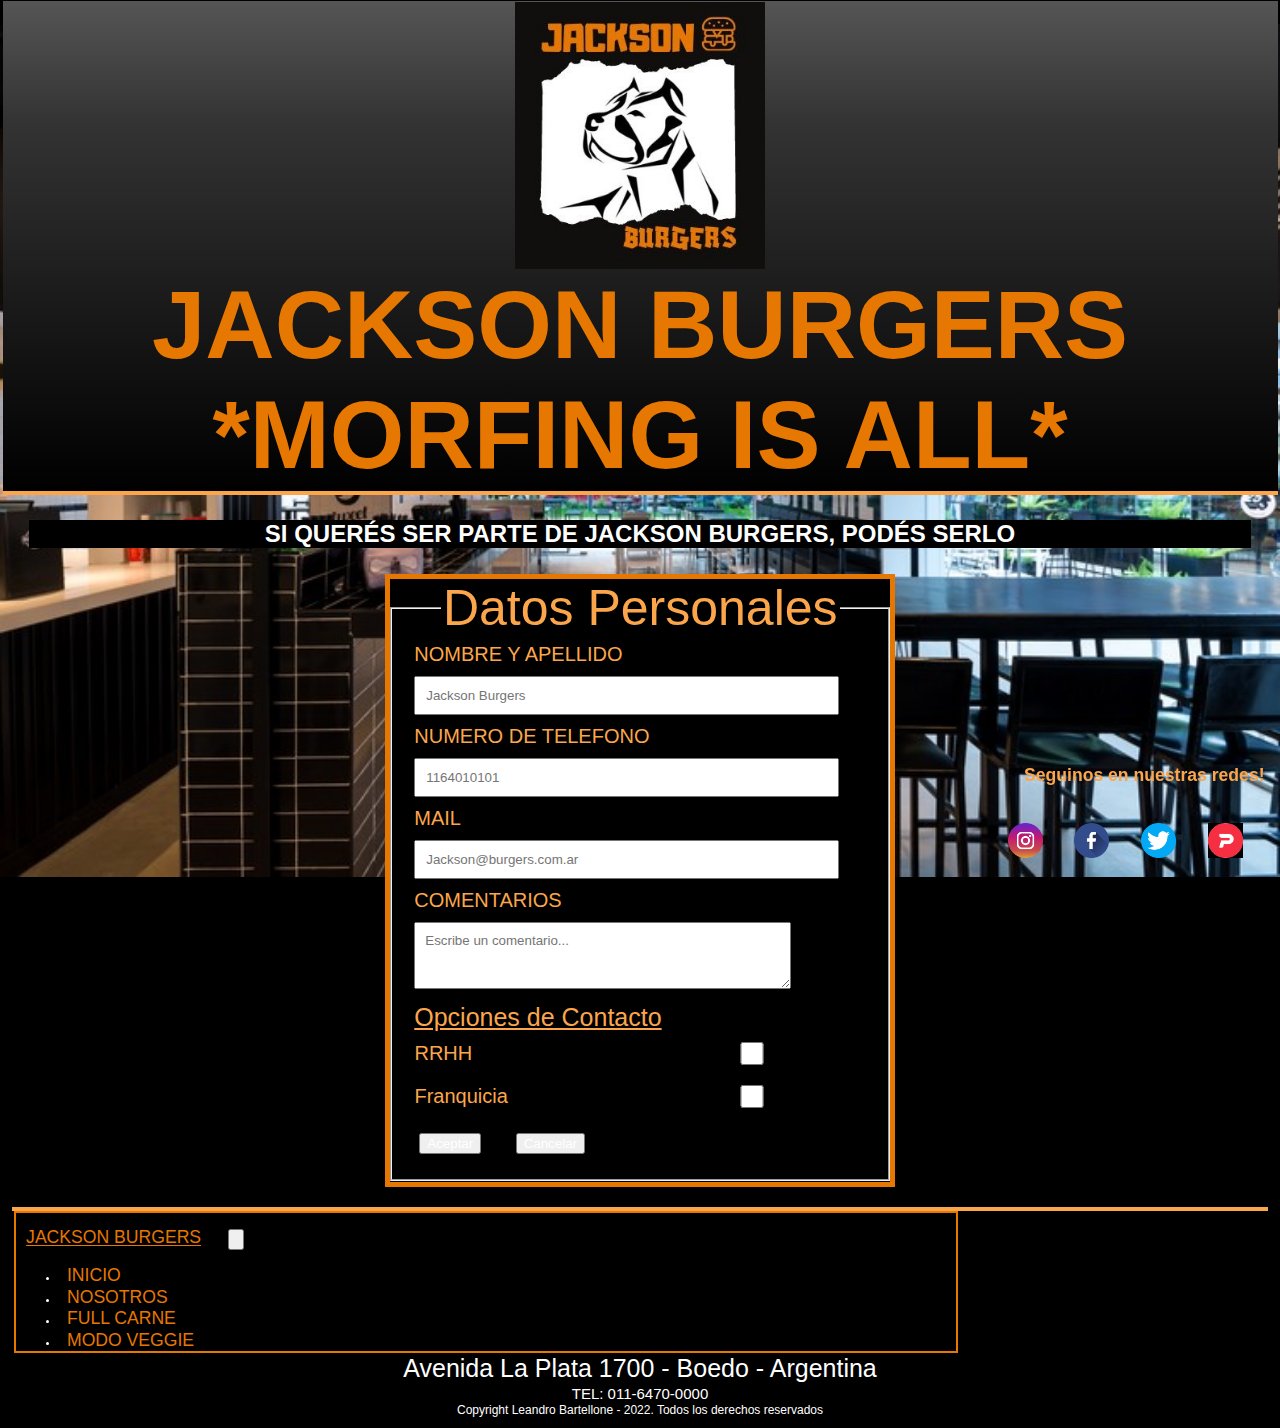
<file: pages/contacto.html>
<!DOCTYPE html>
<html lang="es">
<head>
    <meta charset="UTF-8">
    <meta http-equiv="X-UA-Compatible" content="IE=edge">
    <meta name="viewport" content="width=device-width, initial-scale=1.0">
    <link href="https://cdn.jsdelivr.net/npm/bootstrap@5.2.0/dist/css/bootstrap.min.css" rel="stylesheet" integrity="sha384-gH2yIJqKdNHPEq0n4Mqa/HGKIhSkIHeL5AyhkYV8i59U5AR6csBvApHHNl/vI1Bx" crossorigin="anonymous">
    <link rel="stylesheet" href="../styles/styles.css">
    <title>JACKSON BURGERS</title>
</head>
<body class="bodyForm">
    <section>
    <header>
        <nav class="jack">
            <img class="logoJack" src="../images/Logo.jpg" alt="" width="250px">
        </nav>
        <h1 class="tituloPrincipal">JACKSON BURGERS *MORFING IS ALL*</h1>
        <h3 class="tituloRedes">Seguinos en nuestras redes!</h3>
       <nav class="redesSociales">
            <ul>
                <li>
                    <a href="https://instagram.com" target="_blank"> <img src="../images/instagram.png" alt="" width="35px"></a> 
                </li>
                <li>
                    <a href="https://Facebook.com" target="_blank"><img src="../images/facebook.png" alt="" width="35px"></a>
                </li>
                <li>
                    <a href="https://twitter.com" target="_blank"> <img src="../images/gorjeo.png" alt="" width="35px"></a>
                </li>
                <li>
                    <a href="https://pedidosya.com.ar"target="_blank"> <img src="../images/Pedidos.png" alt="" width="35px"></a>
                </li>
            </ul>
        </nav>
    </header>
    <main>
        <nav class="parrafoContacto">
        <h2 class="tituloParrafo">SI QUERÉS SER PARTE DE JACKSON BURGERS, PODÉS SERLO</h2>
        </nav>
        <form action="">
        <fieldset>
        <legend>Datos Personales</legend>
        <label>NOMBRE Y APELLIDO</label>
        <input type="text" placeholder="Jackson Burgers">
        <label>NUMERO DE TELEFONO</label>
        <input type="number" placeholder="1164010101">
        <label>MAIL</label>
        <input type="email" placeholder="Jackson@burgers.com.ar">
        <label>COMENTARIOS</label>
        <textarea placeholder="Escribe un comentario..." cols="3" rows="3"></textarea>
        <label class="opciones">Opciones de Contacto</label>
        <div class="checkbox">
            <label for="RRHH">RRHH</label>
            <input type="checkbox" name="RRHH" id="RRHH">
        </div>
        <div class="checkbox">
            <label for="Franquicia">Franquicia</label>
            <input type="Checkbox" name="Franquicia" id="Franquicia">
        </div>        
        <button type="submit" value="Aceptar" class="btn btn-outline-light">Aceptar</button>
        <button type="reset" value="Rechazar" class="btn btn-outline-light">Cancelar</button>
        </fieldset>
        </form>
    </main>
    <footer class="container-fluid">
        <div class="row">
        <nav class="col-8 p-2 m-3">
            <nav class="navbar navbar-expand-lg colorNav">
                <div class="container-fluid">
                    <a class="navbar-brand colorText" href="#">JACKSON BURGERS</a>
                    <button class="navbar-toggler bg-light" type="button" data-bs-toggle="collapse" data-bs-target="#navbarSupportedContent" aria-controls="navbarSupportedContent" aria-expanded="false" aria-label="Toggle navigation">
                        <span class="navbar-toggler-icon alarm"></span>
                    </button>
                    <div class="collapse navbar-collapse" id="navbarSupportedContent">
                        <ul class="navbar-nav me-auto mb-2 mb-sm-0">
                          <li class="nav-item">
                            <a class="nav-link active text-white" aria-current="page" href="../index.html">INICIO</a>
                            </li>
                            <li class="nav-item">
                                <a class="nav-link active text-white" aria-current="page" href="./nosotros.html">NOSOTROS</a>
                              </li>
                              <li class="nav-item">
                                <a class="nav-link active text-white" aria-current="page" href="./carne.html">FULL CARNE</a>
                              </li>
                              <li class="nav-item">
                                <a class="nav-link active text-white" aria-current="page" href="./veggie.html">MODO VEGGIE</a>
                              </li>
                            </ul>
                        </div>
                      </div>
                    </nav>          
                </nav> 
                <nav class="datos" >
                        <span class="direccion">Avenida La Plata 1700 - Boedo - Argentina</span>
                        <span class="telefono"> TEL: 011-6470-0000</span>
                        <span class="copy">Copyright Leandro Bartellone - 2022. Todos los derechos reservados</span>
                </nav>
            </div>
        </footer>
</section>
<!-- JavaScript Bundle with Popper -->
<script src="https://cdn.jsdelivr.net/npm/bootstrap@5.2.0/dist/js/bootstrap.bundle.min.js" integrity="sha384-A3rJD856KowSb7dwlZdYEkO39Gagi7vIsF0jrRAoQmDKKtQBHUuLZ9AsSv4jD4Xa" crossorigin="anonymous"></script>
</body>
</html>
</file>
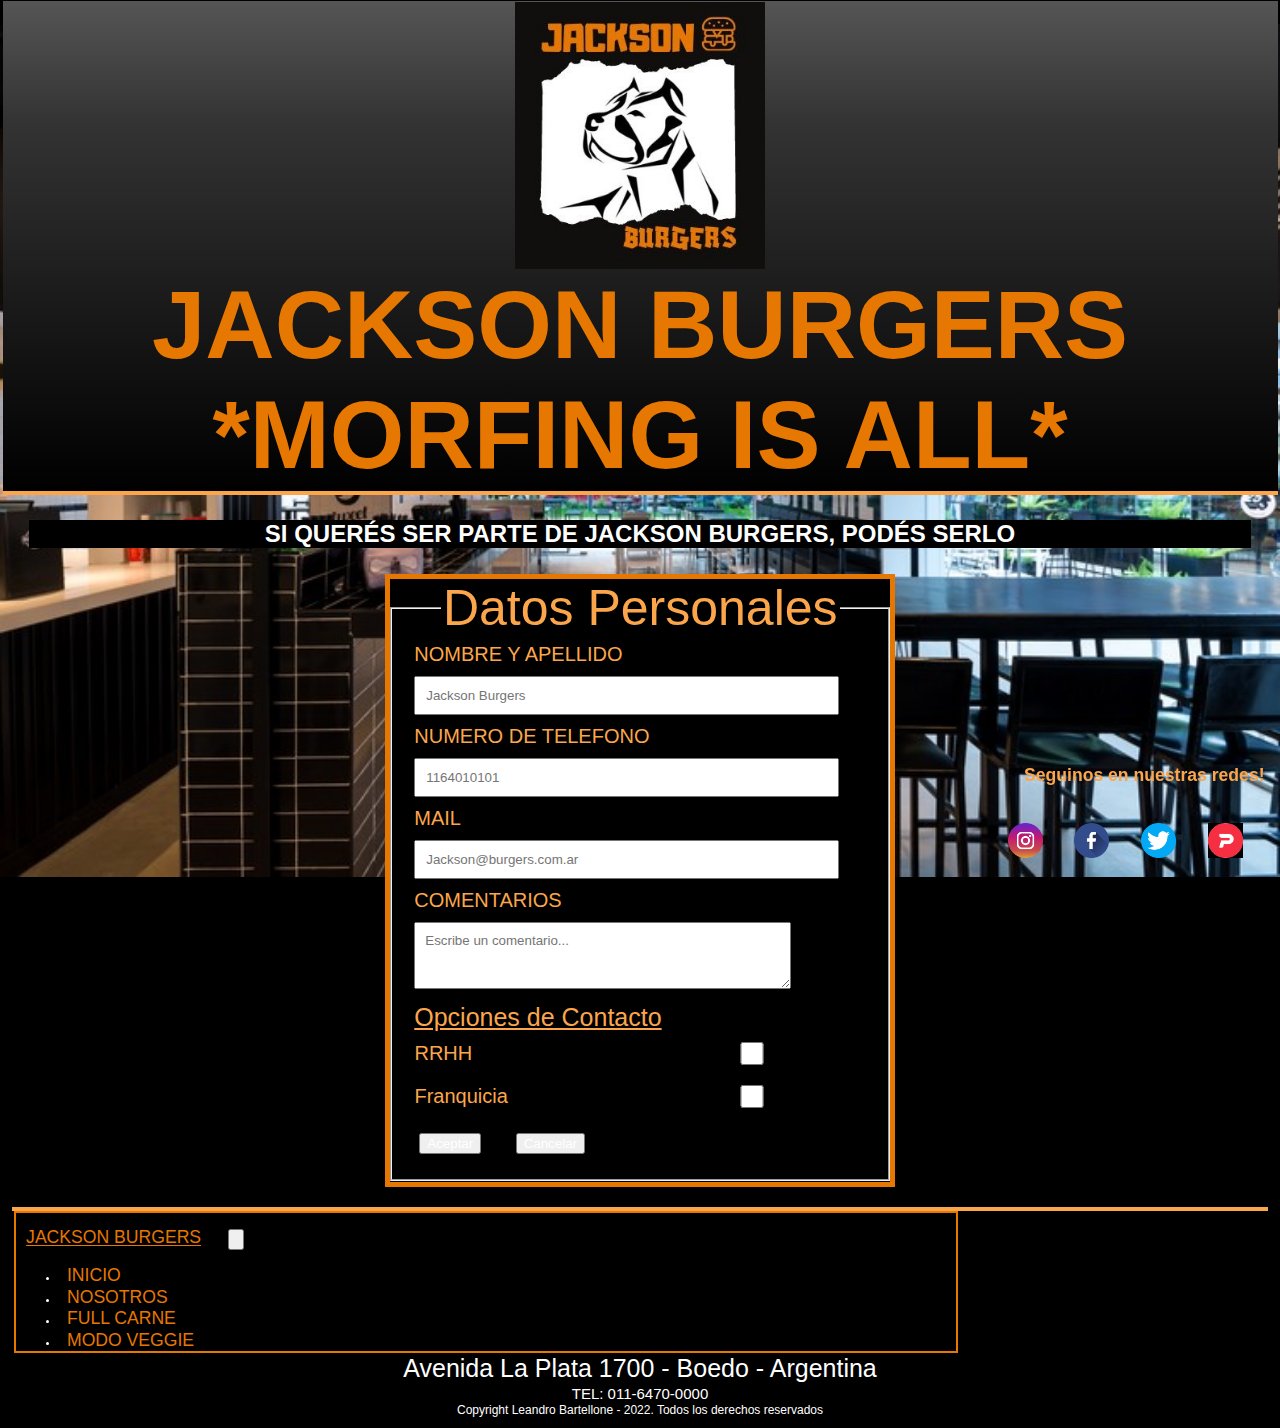
<file: pages/Contacto.html>
<!DOCTYPE html>
<html lang="es">
<head>
    <meta charset="UTF-8">
    <meta http-equiv="X-UA-Compatible" content="IE=edge">
    <meta name="viewport" content="width=device-width, initial-scale=1.0">
    <meta name="description" content="comunicacion entre local y usuario">
    <meta name="keywords" content="HAMBURGUESA, CHEDDAR, CARNE, VEGGIE, PAPAS FRITAS, PET FRIENDLY, COVID, CENA, COMIDA, PEDIDOS">
    <link href="https://cdn.jsdelivr.net/npm/bootstrap@5.2.0/dist/css/bootstrap.min.css" rel="stylesheet" integrity="sha384-gH2yIJqKdNHPEq0n4Mqa/HGKIhSkIHeL5AyhkYV8i59U5AR6csBvApHHNl/vI1Bx" crossorigin="anonymous">
    <link rel="stylesheet" href="../styles/styles.css">
    <title>JACKSON BURGERS</title>
</head>
<body class="bodyForm">
    <section>
    <header>
        <nav class="jack">
            <img class="logoJack" src="../images/Logo.jpg" alt="" width="250px">
        </nav>
        <h1 class="tituloPrincipal">JACKSON BURGERS *MORFING IS ALL*</h1>
        <h3 class="tituloRedes">Seguinos en nuestras redes!</h3>
       <nav class="redesSociales">
            <ul>
                <li>
                    <a href="https://instagram.com" target="_blank"> <img src="../images/instagram.png" alt="" width="35px"></a> 
                </li>
                <li>
                    <a href="https://Facebook.com" target="_blank"><img src="../images/facebook.png" alt="" width="35px"></a>
                </li>
                <li>
                    <a href="https://twitter.com" target="_blank"> <img src="../images/gorjeo.png" alt="" width="35px"></a>
                </li>
                <li>
                    <a href="https://pedidosya.com.ar"target="_blank"> <img src="../images/Pedidos.png" alt="" width="35px"></a>
                </li>
            </ul>
        </nav>
    </header>
    <main>
        <nav class="parrafoContacto">
        <h2 class="tituloParrafo">SI QUERÉS SER PARTE DE JACKSON BURGERS, PODÉS SERLO</h2>
        </nav>
        <form action="">
        <fieldset>
        <legend>Datos Personales</legend>
        <label>NOMBRE Y APELLIDO</label>
        <input type="text" placeholder="Jackson Burgers">
        <label>NUMERO DE TELEFONO</label>
        <input type="number" placeholder="1164010101">
        <label>MAIL</label>
        <input type="email" placeholder="Jackson@burgers.com.ar">
        <label>COMENTARIOS</label>
        <textarea placeholder="Escribe un comentario..." cols="3" rows="3"></textarea>
        <label class="opciones">Opciones de Contacto</label>
        <div class="checkbox">
            <label for="RRHH">RRHH</label>
            <input type="checkbox" name="RRHH" id="RRHH">
        </div>
        <div class="checkbox">
            <label for="Franquicia">Franquicia</label>
            <input type="Checkbox" name="Franquicia" id="Franquicia">
        </div>        
        <button type="submit" value="Aceptar" class="btn btn-outline-light">Aceptar</button>
        <button type="reset" value="Rechazar" class="btn btn-outline-light">Cancelar</button>
        </fieldset>
        </form>
    </main>
    <footer class="container-fluid">
        <div class="row">
        <nav class="col-8 p-2 m-3">
            <nav class="navbar navbar-expand-lg colorNav">
                <div class="container-fluid">
                    <a class="navbar-brand colorText" href="#">JACKSON BURGERS</a>
                    <button class="navbar-toggler bg-light" type="button" data-bs-toggle="collapse" data-bs-target="#navbarSupportedContent" aria-controls="navbarSupportedContent" aria-expanded="false" aria-label="Toggle navigation">
                        <span class="navbar-toggler-icon alarm"></span>
                    </button>
                    <div class="collapse navbar-collapse" id="navbarSupportedContent">
                        <ul class="navbar-nav me-auto mb-2 mb-sm-0">
                          <li class="nav-item">
                            <a class="nav-link active text-white" aria-current="page" href="../index.html">INICIO</a>
                            </li>
                            <li class="nav-item">
                                <a class="nav-link active text-white" aria-current="page" href="./Nosotros.html">NOSOTROS</a>
                              </li>
                              <li class="nav-item">
                                <a class="nav-link active text-white" aria-current="page" href="./Carne.html">FULL CARNE</a>
                              </li>
                              <li class="nav-item">
                                <a class="nav-link active text-white" aria-current="page" href="./Veggie.html">MODO VEGGIE</a>
                              </li>
                            </ul>
                        </div>
                      </div>
                    </nav>          
                </nav> 
                <nav class="datos" >
                        <span class="direccion">Avenida La Plata 1700 - Boedo - Argentina</span>
                        <span class="telefono"> TEL: 011-6470-0000</span>
                        <span class="copy">Copyright Leandro Bartellone - 2022. Todos los derechos reservados</span>
                </nav>
            </div>
        </footer>
</section>
<!-- JavaScript Bundle with Popper -->
<script src="https://cdn.jsdelivr.net/npm/bootstrap@5.2.0/dist/js/bootstrap.bundle.min.js" integrity="sha384-A3rJD856KowSb7dwlZdYEkO39Gagi7vIsF0jrRAoQmDKKtQBHUuLZ9AsSv4jD4Xa" crossorigin="anonymous"></script>
</body>
</html>
</file>
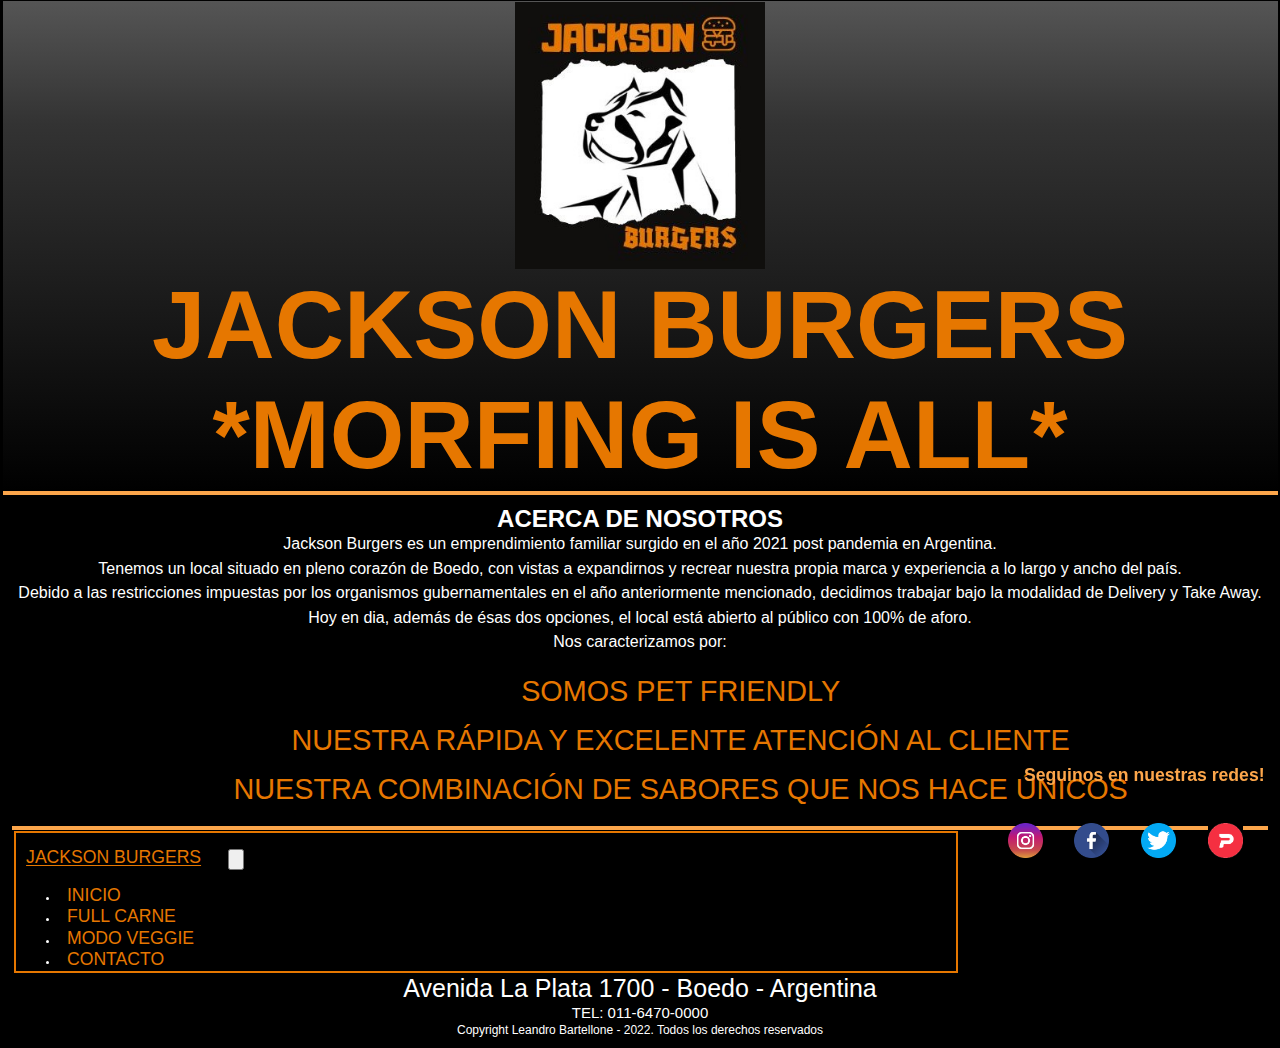
<file: pages/nosotros.html>
<!DOCTYPE html>
<html lang="es">
<head>
    <meta charset="UTF-8">
    <meta http-equiv="X-UA-Compatible" content="IE=edge">
    <meta name="viewport" content="width=device-width, initial-scale=1.0">
    <link href="https://cdn.jsdelivr.net/npm/bootstrap@5.2.0/dist/css/bootstrap.min.css" rel="stylesheet" integrity="sha384-gH2yIJqKdNHPEq0n4Mqa/HGKIhSkIHeL5AyhkYV8i59U5AR6csBvApHHNl/vI1Bx" crossorigin="anonymous">
    <link rel="stylesheet" href="../styles/styles.css">
    <title>JACKSON BURGERS</title>
</head>
<body>
    <section>
    <header>
        <nav class="jack">
            <img class="logoJack" src="../images/Logo.jpg" alt="" width="250px">
        </nav>
        <h1 class="tituloPrincipal">JACKSON BURGERS *MORFING IS ALL*</h1>
        <h3 class="tituloRedes">Seguinos en nuestras redes!</h3>
        <nav class="redesSociales">
            <ul>
                <li>
                    <a href="https://instagram.com" target="_blank"> <img src="../images/instagram.png" alt="" width="35px"></a> 
                </li>
                <li>
                    <a href="https://Facebook.com" target="_blank"><img src="../images/facebook.png" alt="" width="35px"></a>
                </li>
                <li>
                    <a href="https://twitter.com" target="_blank"> <img src="../images/gorjeo.png" alt="" width="35px"></a>
                </li>
                <li>
                    <a href="https://pedidosya.com.ar"target="_blank"> <img src="../images/Pedidos.png" alt="" width="35px"></a>
                </li>
            </ul>
        </nav>
    </header>
    <main>
        <nav class="parrafoNosotros"><h2>ACERCA DE NOSOTROS</h2>
         <div>   
        <p>Jackson Burgers es un emprendimiento familiar surgido en el año 2021 post pandemia en Argentina.</p>    
        <p>Tenemos un local situado en pleno corazón de Boedo, con vistas a expandirnos y recrear
        nuestra propia marca y experiencia a lo largo y ancho del país.</p> 
        <p>Debido a las restricciones impuestas por los organismos gubernamentales en el año anteriormente
        mencionado, decidimos trabajar bajo la modalidad de Delivery y Take Away.</p> 
        <p>Hoy en dia, además de ésas dos opciones, el local está abierto al público con 100% de aforo.</p> 
        <p>Nos caracterizamos por:</p> 
        </div>
            <ul class="nosDestacamos">
                <li>SOMOS PET FRIENDLY</li>
                <li>NUESTRA RÁPIDA Y EXCELENTE ATENCIÓN AL CLIENTE </li>
                <li>NUESTRA COMBINACIÓN DE SABORES QUE NOS HACE ÚNICOS</li>
            </ul>
        </p>
</nav>
</main> 
<footer class="container-fluid">
    <div class="row">
    <nav class="col-8 p-2 m-3">
        <nav class="navbar navbar-expand-lg colorNav">
            <div class="container-fluid">
              <a class="navbar-brand colorText" href="#">JACKSON BURGERS</a>
              <button class="navbar-toggler bg-light" type="button" data-bs-toggle="collapse" data-bs-target="#navbarSupportedContent" aria-controls="navbarSupportedContent" aria-expanded="false" aria-label="Toggle navigation">
                <span class="navbar-toggler-icon alarm"></span>
            </button>
            <div class="collapse navbar-collapse" id="navbarSupportedContent">
                <ul class="navbar-nav me-auto mb-2 mb-sm-0">
                    <li class="nav-item">
                        <a class="nav-link active text-white" aria-current="page" href="../index.html">INICIO</a>
                      </li>
                      <li class="nav-item">
                        <a class="nav-link active text-white" aria-current="page" href="./carne.html">FULL CARNE</a>
                      </li>
                      <li class="nav-item">
                        <a class="nav-link active text-white" aria-current="page" href="./veggie.html">MODO VEGGIE</a>
                      </li>
                      <li class="nav-item">
                        <a class="nav-link active text-white" aria-current="page" href="./contacto.html">CONTACTO</a>
                      </li>
                    </ul>
                </div>
              </div>
            </nav>          
        </nav> 
        <nav class="datos" >
                <span class="direccion">Avenida La Plata 1700 - Boedo - Argentina</span>
                <span class="telefono">TEL: 011-6470-0000</span>
                <span class="copy">Copyright Leandro Bartellone - 2022. Todos los derechos reservados</span>
        </nav>
    </div>         
</footer>   
</section>
<!-- JavaScript Bundle with Popper -->
<script src="https://cdn.jsdelivr.net/npm/bootstrap@5.2.0/dist/js/bootstrap.bundle.min.js" integrity="sha384-A3rJD856KowSb7dwlZdYEkO39Gagi7vIsF0jrRAoQmDKKtQBHUuLZ9AsSv4jD4Xa" crossorigin="anonymous"></script>
    </body>
</html>
</file>
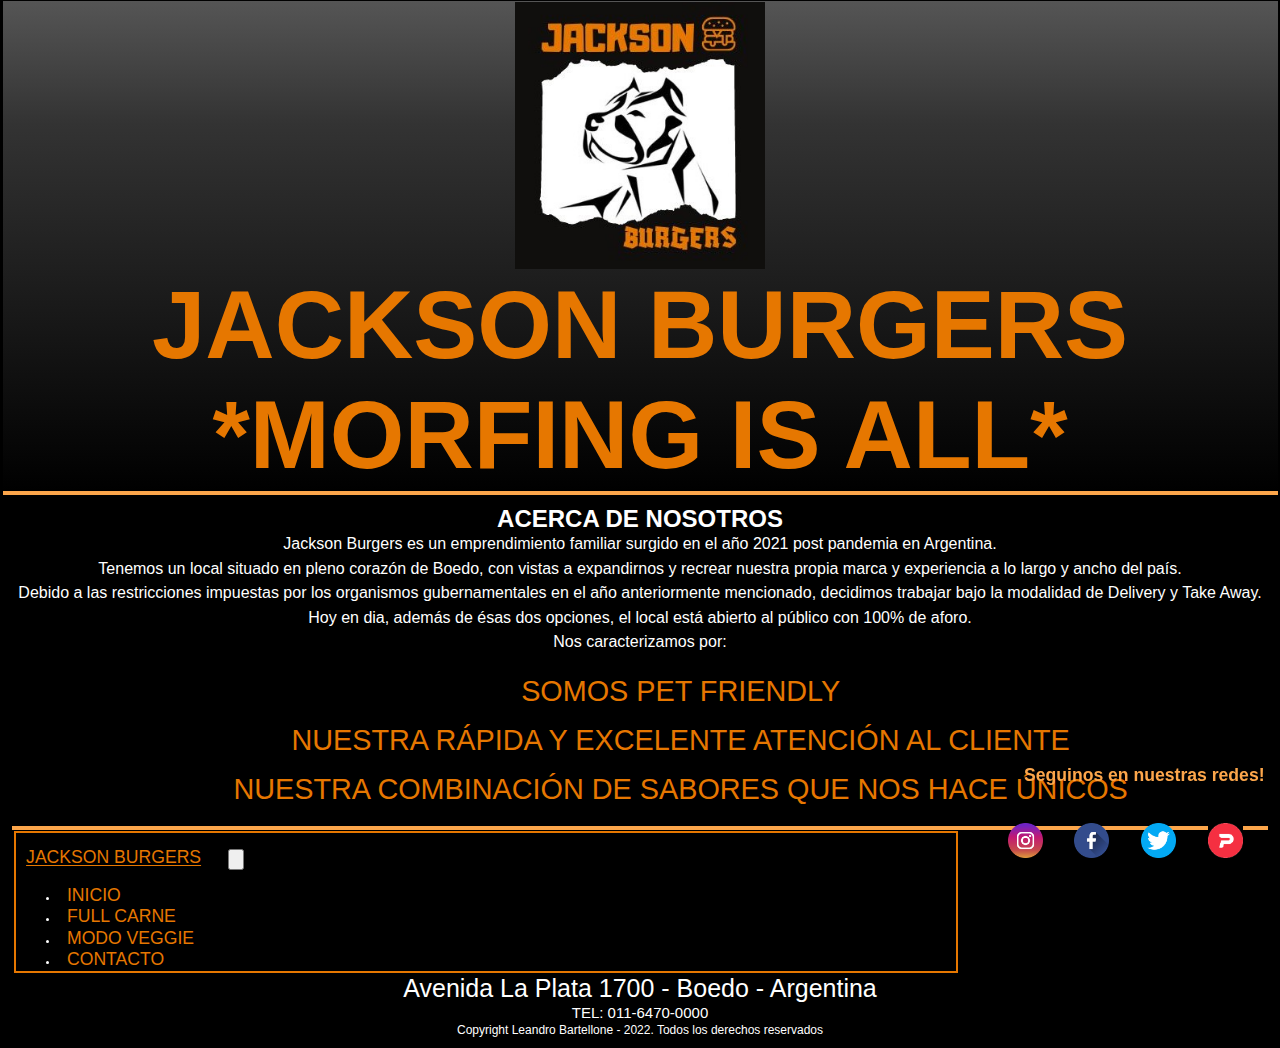
<file: pages/Nosotros.html>
<!DOCTYPE html>
<html lang="es">
<head>
    <meta charset="UTF-8">
    <meta http-equiv="X-UA-Compatible" content="IE=edge">
    <meta name="viewport" content="width=device-width, initial-scale=1.0">
    <meta name="description" content="explicacion del local">
    <meta name="keywords" content="HAMBURGUESA, CHEDDAR, CARNE, VEGGIE, PAPAS FRITAS, PET FRIENDLY, COVID, CENA, COMIDA, PEDIDOS">
    <link href="https://cdn.jsdelivr.net/npm/bootstrap@5.2.0/dist/css/bootstrap.min.css" rel="stylesheet" integrity="sha384-gH2yIJqKdNHPEq0n4Mqa/HGKIhSkIHeL5AyhkYV8i59U5AR6csBvApHHNl/vI1Bx" crossorigin="anonymous">
    <link rel="stylesheet" href="../styles/styles.css">
    <title>JACKSON BURGERS</title>
</head>
<body>
    <section>
    <header>
        <nav class="jack">
            <img class="logoJack" src="../images/Logo.jpg" alt="" width="250px">
        </nav>
        <h1 class="tituloPrincipal">JACKSON BURGERS *MORFING IS ALL*</h1>
        <h3 class="tituloRedes">Seguinos en nuestras redes!</h3>
        <nav class="redesSociales">
            <ul>
                <li>
                    <a href="https://instagram.com" target="_blank"> <img src="../images/instagram.png" alt="" width="35px"></a> 
                </li>
                <li>
                    <a href="https://Facebook.com" target="_blank"><img src="../images/facebook.png" alt="" width="35px"></a>
                </li>
                <li>
                    <a href="https://twitter.com" target="_blank"> <img src="../images/gorjeo.png" alt="" width="35px"></a>
                </li>
                <li>
                    <a href="https://pedidosya.com.ar"target="_blank"> <img src="../images/Pedidos.png" alt="" width="35px"></a>
                </li>
            </ul>
        </nav>
    </header>
    <main>
        <nav class="parrafoNosotros"><h2>ACERCA DE NOSOTROS</h2>
         <div>   
        <p>Jackson Burgers es un emprendimiento familiar surgido en el año 2021 post pandemia en Argentina.</p>    
        <p>Tenemos un local situado en pleno corazón de Boedo, con vistas a expandirnos y recrear
        nuestra propia marca y experiencia a lo largo y ancho del país.</p> 
        <p>Debido a las restricciones impuestas por los organismos gubernamentales en el año anteriormente
        mencionado, decidimos trabajar bajo la modalidad de Delivery y Take Away.</p> 
        <p>Hoy en dia, además de ésas dos opciones, el local está abierto al público con 100% de aforo.</p> 
        <p>Nos caracterizamos por:</p> 
        </div>
            <ul class="nosDestacamos">
                <li>SOMOS PET FRIENDLY</li>
                <li>NUESTRA RÁPIDA Y EXCELENTE ATENCIÓN AL CLIENTE </li>
                <li>NUESTRA COMBINACIÓN DE SABORES QUE NOS HACE ÚNICOS</li>
            </ul>
        </p>
</nav>
</main> 
<footer class="container-fluid">
    <div class="row">
    <nav class="col-8 p-2 m-3">
        <nav class="navbar navbar-expand-lg colorNav">
            <div class="container-fluid">
              <a class="navbar-brand colorText" href="#">JACKSON BURGERS</a>
              <button class="navbar-toggler bg-light" type="button" data-bs-toggle="collapse" data-bs-target="#navbarSupportedContent" aria-controls="navbarSupportedContent" aria-expanded="false" aria-label="Toggle navigation">
                <span class="navbar-toggler-icon alarm"></span>
            </button>
            <div class="collapse navbar-collapse" id="navbarSupportedContent">
                <ul class="navbar-nav me-auto mb-2 mb-sm-0">
                    <li class="nav-item">
                        <a class="nav-link active text-white" aria-current="page" href="../index.html">INICIO</a>
                      </li>
                      <li class="nav-item">
                        <a class="nav-link active text-white" aria-current="page" href="./Carne.html">FULL CARNE</a>
                      </li>
                      <li class="nav-item">
                        <a class="nav-link active text-white" aria-current="page" href="./Veggie.html">MODO VEGGIE</a>
                      </li>
                      <li class="nav-item">
                        <a class="nav-link active text-white" aria-current="page" href="./Contacto.html">CONTACTO</a>
                      </li>
                    </ul>
                </div>
              </div>
            </nav>          
        </nav> 
        <nav class="datos" >
                <span class="direccion">Avenida La Plata 1700 - Boedo - Argentina</span>
                <span class="telefono">TEL: 011-6470-0000</span>
                <span class="copy">Copyright Leandro Bartellone - 2022. Todos los derechos reservados</span>
        </nav>
    </div>         
</footer>   
</section>
<!-- JavaScript Bundle with Popper -->
<script src="https://cdn.jsdelivr.net/npm/bootstrap@5.2.0/dist/js/bootstrap.bundle.min.js" integrity="sha384-A3rJD856KowSb7dwlZdYEkO39Gagi7vIsF0jrRAoQmDKKtQBHUuLZ9AsSv4jD4Xa" crossorigin="anonymous"></script>
    </body>
</html>
</file>
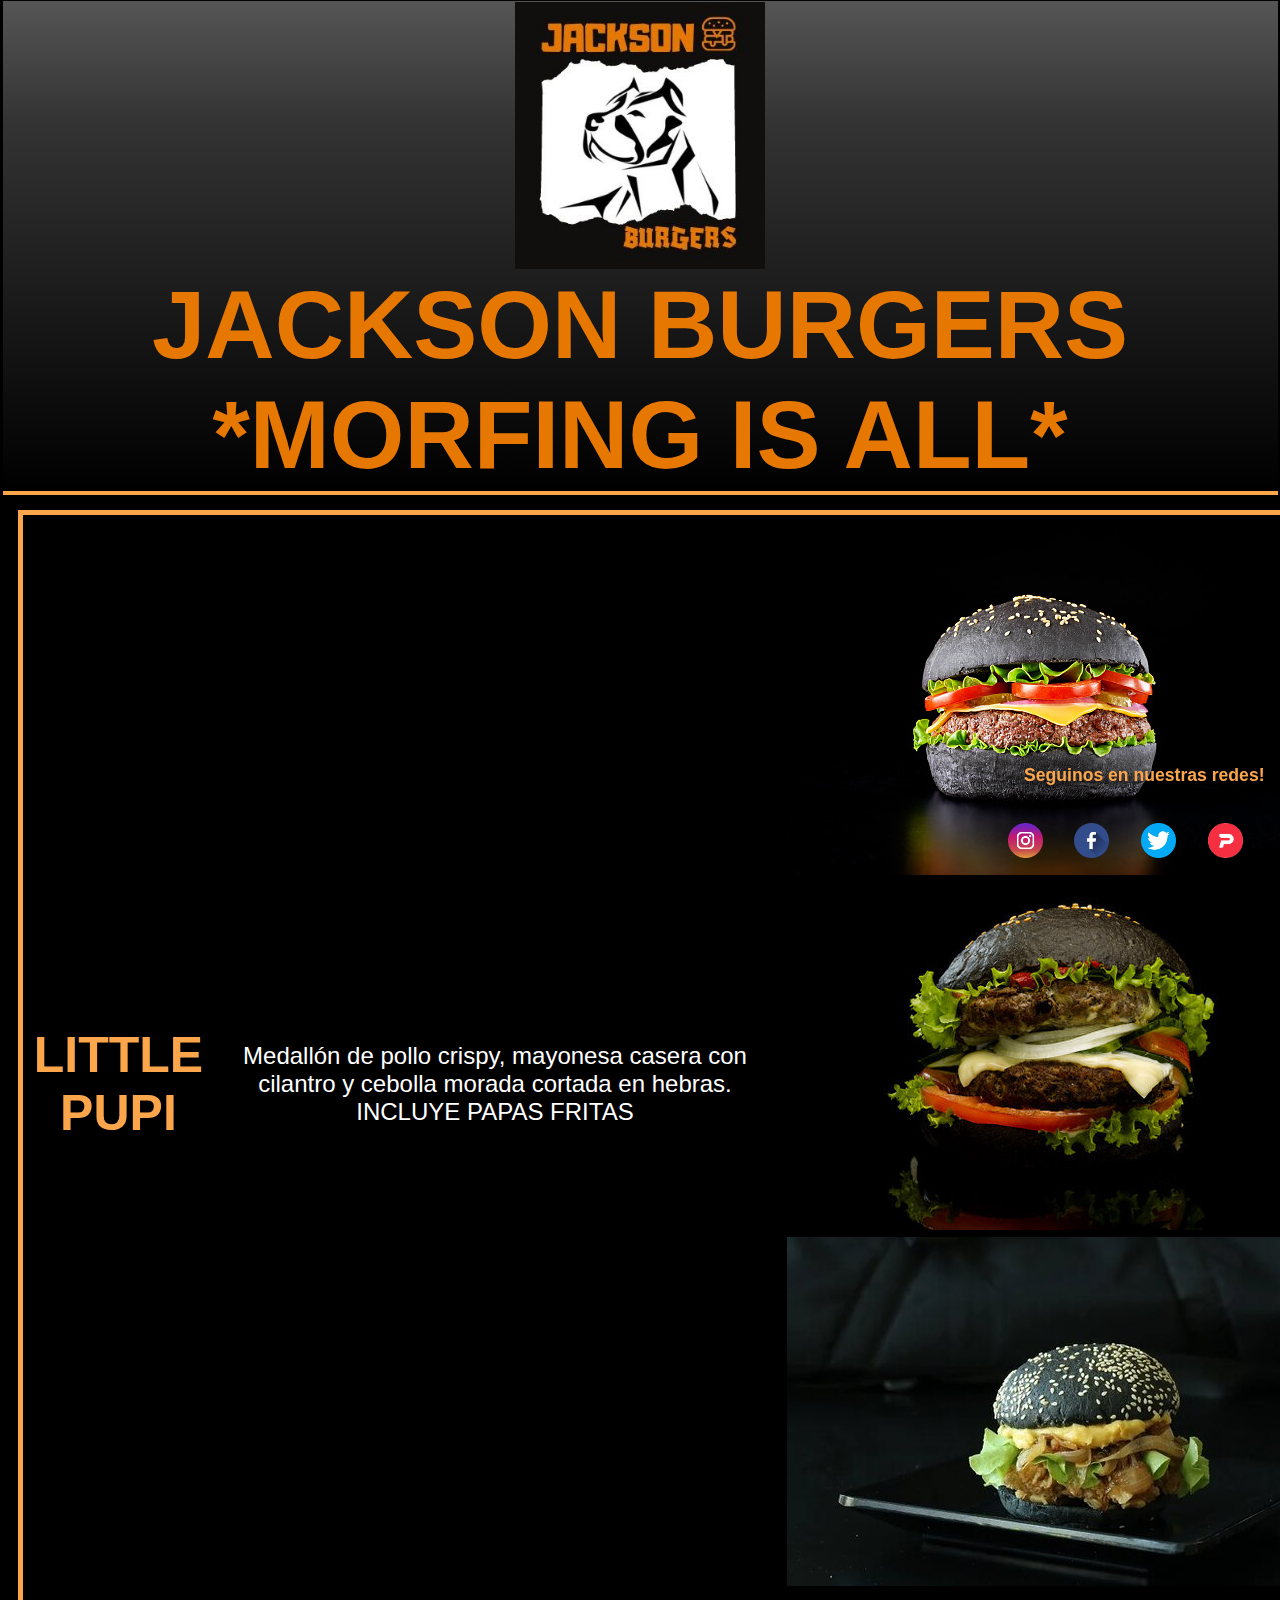
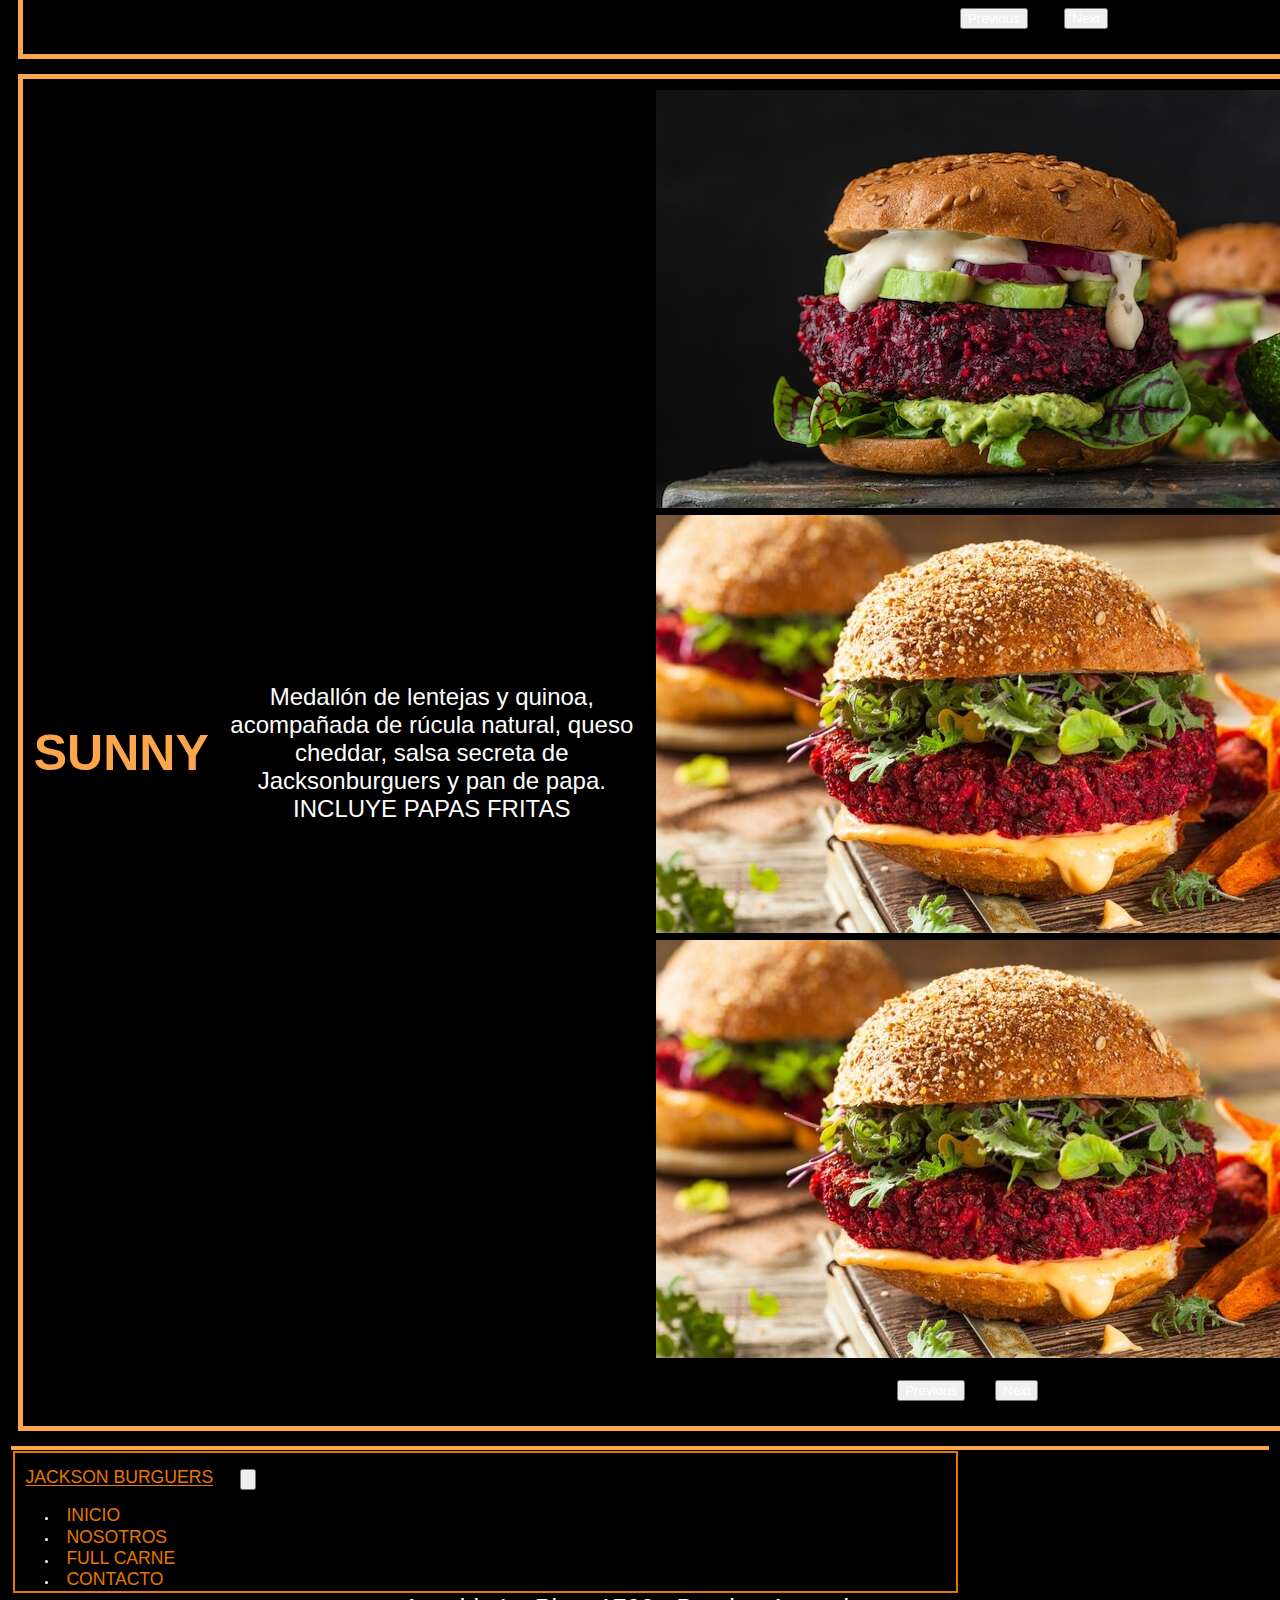
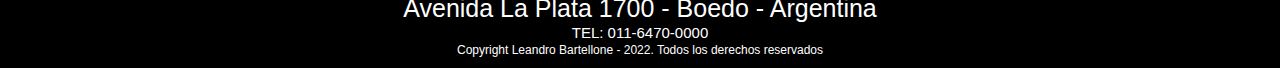
<file: pages/veggie.html>
<!DOCTYPE html>
<html lang="es">
<head>
    <meta charset="UTF-8">
    <meta http-equiv="X-UA-Compatible" content="IE=edge">
    <meta name="viewport" content="width=device-width, initial-scale=1.0">
    <link href="https://cdn.jsdelivr.net/npm/bootstrap@5.2.0/dist/css/bootstrap.min.css" rel="stylesheet" integrity="sha384-gH2yIJqKdNHPEq0n4Mqa/HGKIhSkIHeL5AyhkYV8i59U5AR6csBvApHHNl/vI1Bx" crossorigin="anonymous">
    <link rel="stylesheet" href="../styles/styles.css">
    <title>JACKSON BURGERS</title>
</head>
<body>
    <section>
    <header>
        <nav class="jack">
            <img class="logoJack" src="../images/Logo.jpg" alt="" width="250px">
        </nav>
        <h1 class="tituloPrincipal">JACKSON BURGERS *MORFING IS ALL*</h1>
        <h3 class="tituloRedes">Seguinos en nuestras redes!</h3>
        <nav class="redesSociales">
            <ul>
                <li>
                    <a href="https://instagram.com" target="_blank"> <img src="../images/instagram.png" alt="" width="35px"></a>
                </li>
                <li>
                    <a href="https://Facebook.com" target="_blank"><img src="../images/facebook.png" alt="" width="35px"></a>
                </li>
                <li>
                    <a href="https://twitter.com" target="_blank"> <img src="../images/gorjeo.png" alt="" width="35px"></a>
                </li>
                <li>
                    <a href="https://pedidosya.com.ar"target="_blank"> <img src="../images/Pedidos.png" alt="" width="35px"></a>
                </li>
            </ul>
        </nav>
    </header>
    <article class="container-fluid">
<div class="row">
  <div class="carrousellPupi">
  <H1 class="tituloFotos">LITTLE PUPI</H1>
<p class="col-3"> Medallón de pollo crispy, mayonesa casera con cilantro y cebolla morada cortada en hebras.
                INCLUYE PAPAS FRITAS </p>
<div id="carouselExampleControls" class="carousel slide col-5" data-bs-ride="carousel">
    <div class="carousel-inner">
      <div class="carousel-item active">
        <img src="../images/7.jpg" class="d-bloc w-100" alt="Foto Hamburguesa Little Pupi">
      </div>
      <div class="carousel-item">
        <img src="../images/8.jpg" class="d-block w-100" alt="Foto Hamburguesa Little Pupi">
      </div>
      <div class="carousel-item">
        <img src="../images/9.jpg" class="d-block w-100" alt="Foto Hamburguesa Little Pupi">
      </div>
    </div>
    <button class="carousel-control-prev" type="button" data-bs-target="#carouselExampleControls" data-bs-slide="prev">
      <span class="carousel-control-prev-icon" aria-hidden="true"></span>
      <span class="visually-hidden">Previous</span>
    </button>
    <button class="carousel-control-next" type="button" data-bs-target="#carouselExampleControls" data-bs-slide="next">
      <span class="carousel-control-next-icon" aria-hidden="true"></span>
      <span class="visually-hidden">Next</span>
    </button>
  </div>
  </div>
          <div class="carrousellSunny">
          <H1 class="tituloFotos">SUNNY</H1>
          <p class="col-3"> 
          Medallón de lentejas y quinoa, acompañada de rúcula natural,  queso cheddar, salsa secreta de Jacksonburguers y pan de papa.
          INCLUYE PAPAS FRITAS
          </p>
    <div id="carouselExampleControls" class="carousel slide col-5" data-bs-ride="carousel">
        <div class="carousel-inner">
        <div class="carousel-item active">
            <img src="../images/10.jpg" class="d-block w-100" alt="Foto Hamburguesa Sunny">
        </div>
        <div class="carousel-item">
            <img src="../images/Sunny.jpg" class="d-block w-100" alt="Foto Hamburguesa Sunny">
        </div>
        <div class="carousel-item">
            <img src="..//images/Sunny.jpg" class="d-block w-100" alt="Foto Hamburguesa Sunny">
        </div>
    </div>
    <button class="carousel-control-prev" type="button" data-bs-target="#carouselExampleControls" data-bs-slide="prev">
      <span class="carousel-control-prev-icon" aria-hidden="true"></span>
      <span class="visually-hidden">Previous</span>
      <button class="carousel-control-next" type="button" data-bs-target="#carouselExampleControls" data-bs-slide="next">
        <span class="carousel-control-next-icon" aria-hidden="true"></span>
        <span class="visually-hidden">Next</span>
      </button>
    </button>
    </div>
   </div>
  </article>
</section>
<footer class="container-fluid">
    <div class="row">
    <nav class="col-8 p-2 m-3">
        <nav class="navbar navbar-expand-lg colorNav">
            <div class="container-fluid">
              <a class="navbar-brand colorText" href="#">JACKSON BURGUERS</a>
              <button class="navbar-toggler bg-light" type="button" data-bs-toggle="collapse" data-bs-target="#navbarSupportedContent" aria-controls="navbarSupportedContent" aria-expanded="false" aria-label="Toggle navigation">
                <span class="navbar-toggler-icon alarm"></span>
            </button>
            <div class="collapse navbar-collapse" id="navbarSupportedContent">
                <ul class="navbar-nav me-auto mb-2 mb-sm-0">
                    <li class="nav-item">
                        <a class="nav-link active text-white" aria-current="page" href="../index.html">INICIO</a>
                      </li>
                      <li class="nav-item">
                        <a class="nav-link active text-white" aria-current="page" href="./nosotros.html">NOSOTROS</a>
                      </li>
                      <li class="nav-item">
                        <a class="nav-link active text-white" aria-current="page" href="./carne.html">FULL CARNE</a>
                      </li>
                      <li class="nav-item">
                        <a class="nav-link active text-white" aria-current="page" href="./contacto.html">CONTACTO</a>
                      </li>
                    </ul>
                </div>
            </div>
        </nav>          
    </nav> 
    <nav class="datos" >
            <span class="direccion">Avenida La Plata 1700 - Boedo - Argentina</span>
            <span class="telefono">TEL: 011-6470-0000</span>
            <span class="copy">Copyright Leandro Bartellone - 2022. Todos los derechos reservados</span>
    </nav>
    </div>         
</footer>
</section>
<!-- JavaScript Bundle with Popper -->
<script src="https://cdn.jsdelivr.net/npm/bootstrap@5.2.0/dist/js/bootstrap.bundle.min.js" integrity="sha384-A3rJD856KowSb7dwlZdYEkO39Gagi7vIsF0jrRAoQmDKKtQBHUuLZ9AsSv4jD4Xa" crossorigin="anonymous"></script>
</body>
</html>
</file>
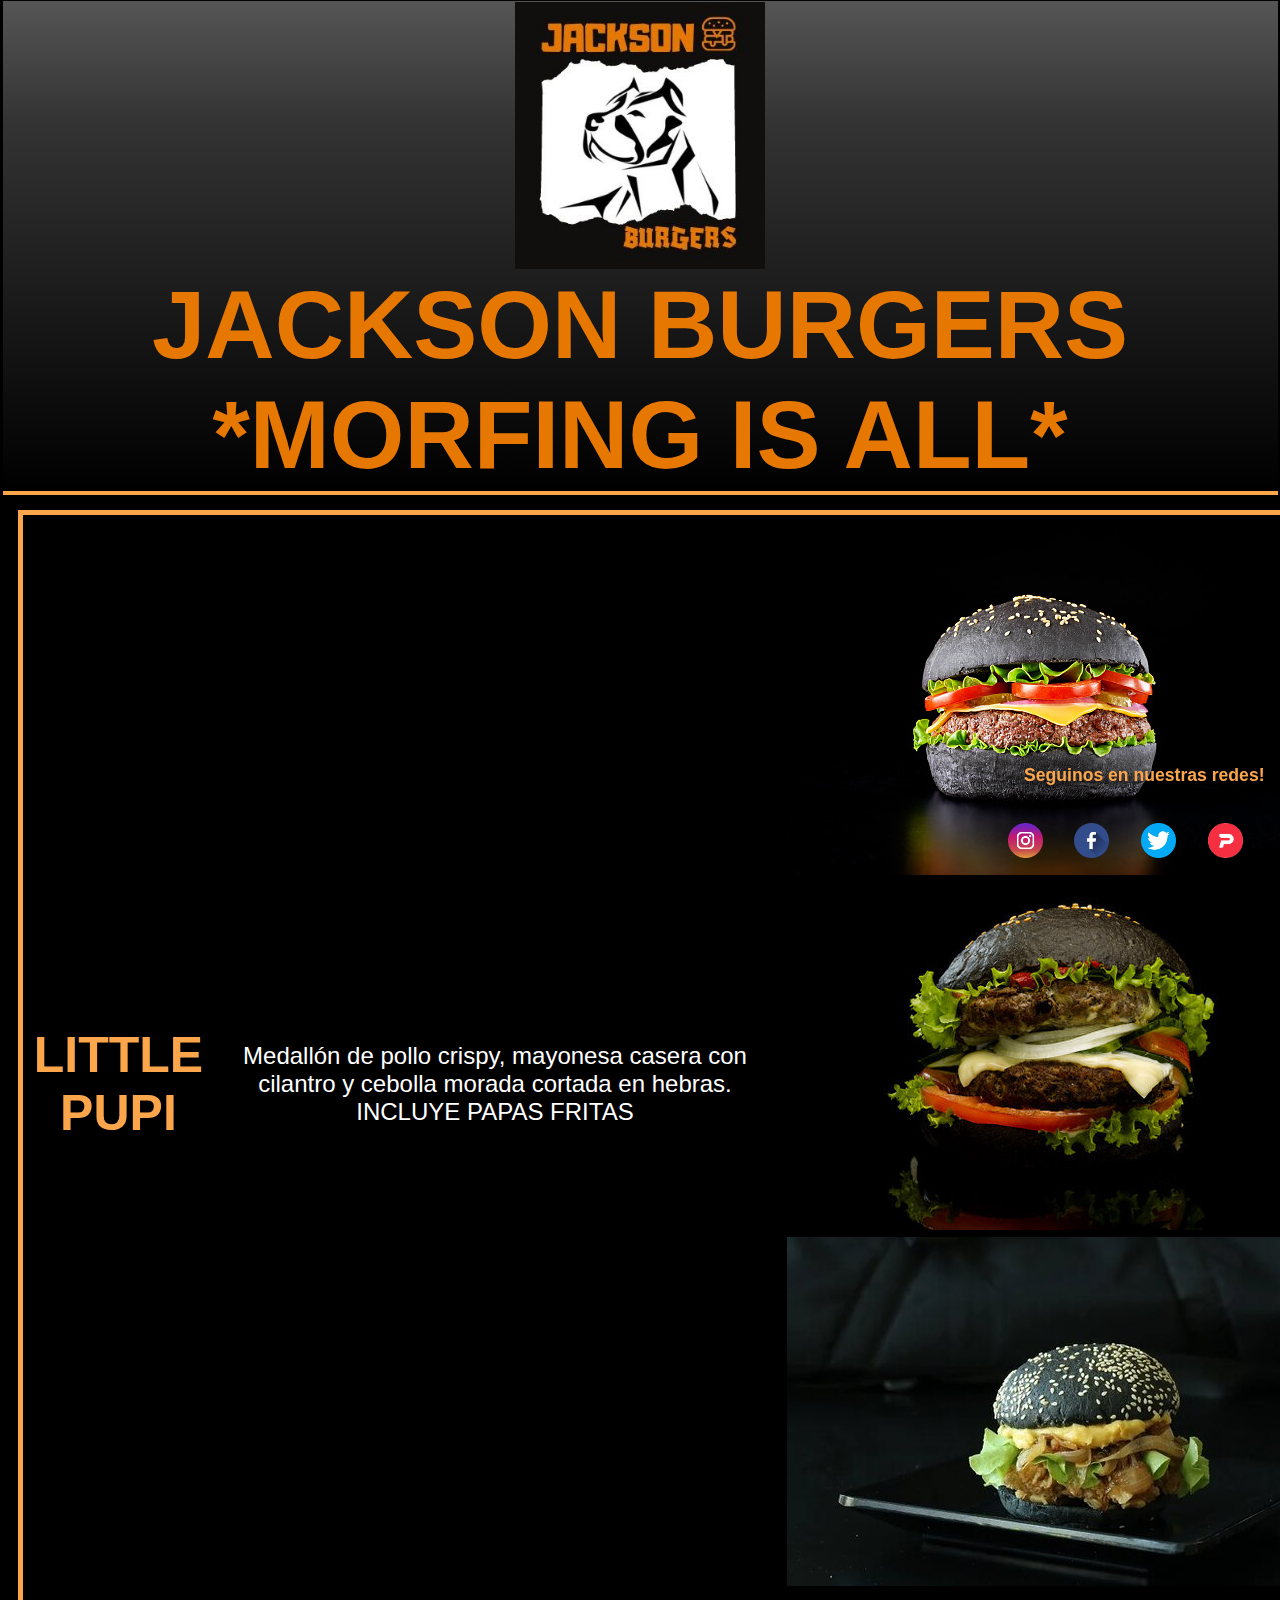
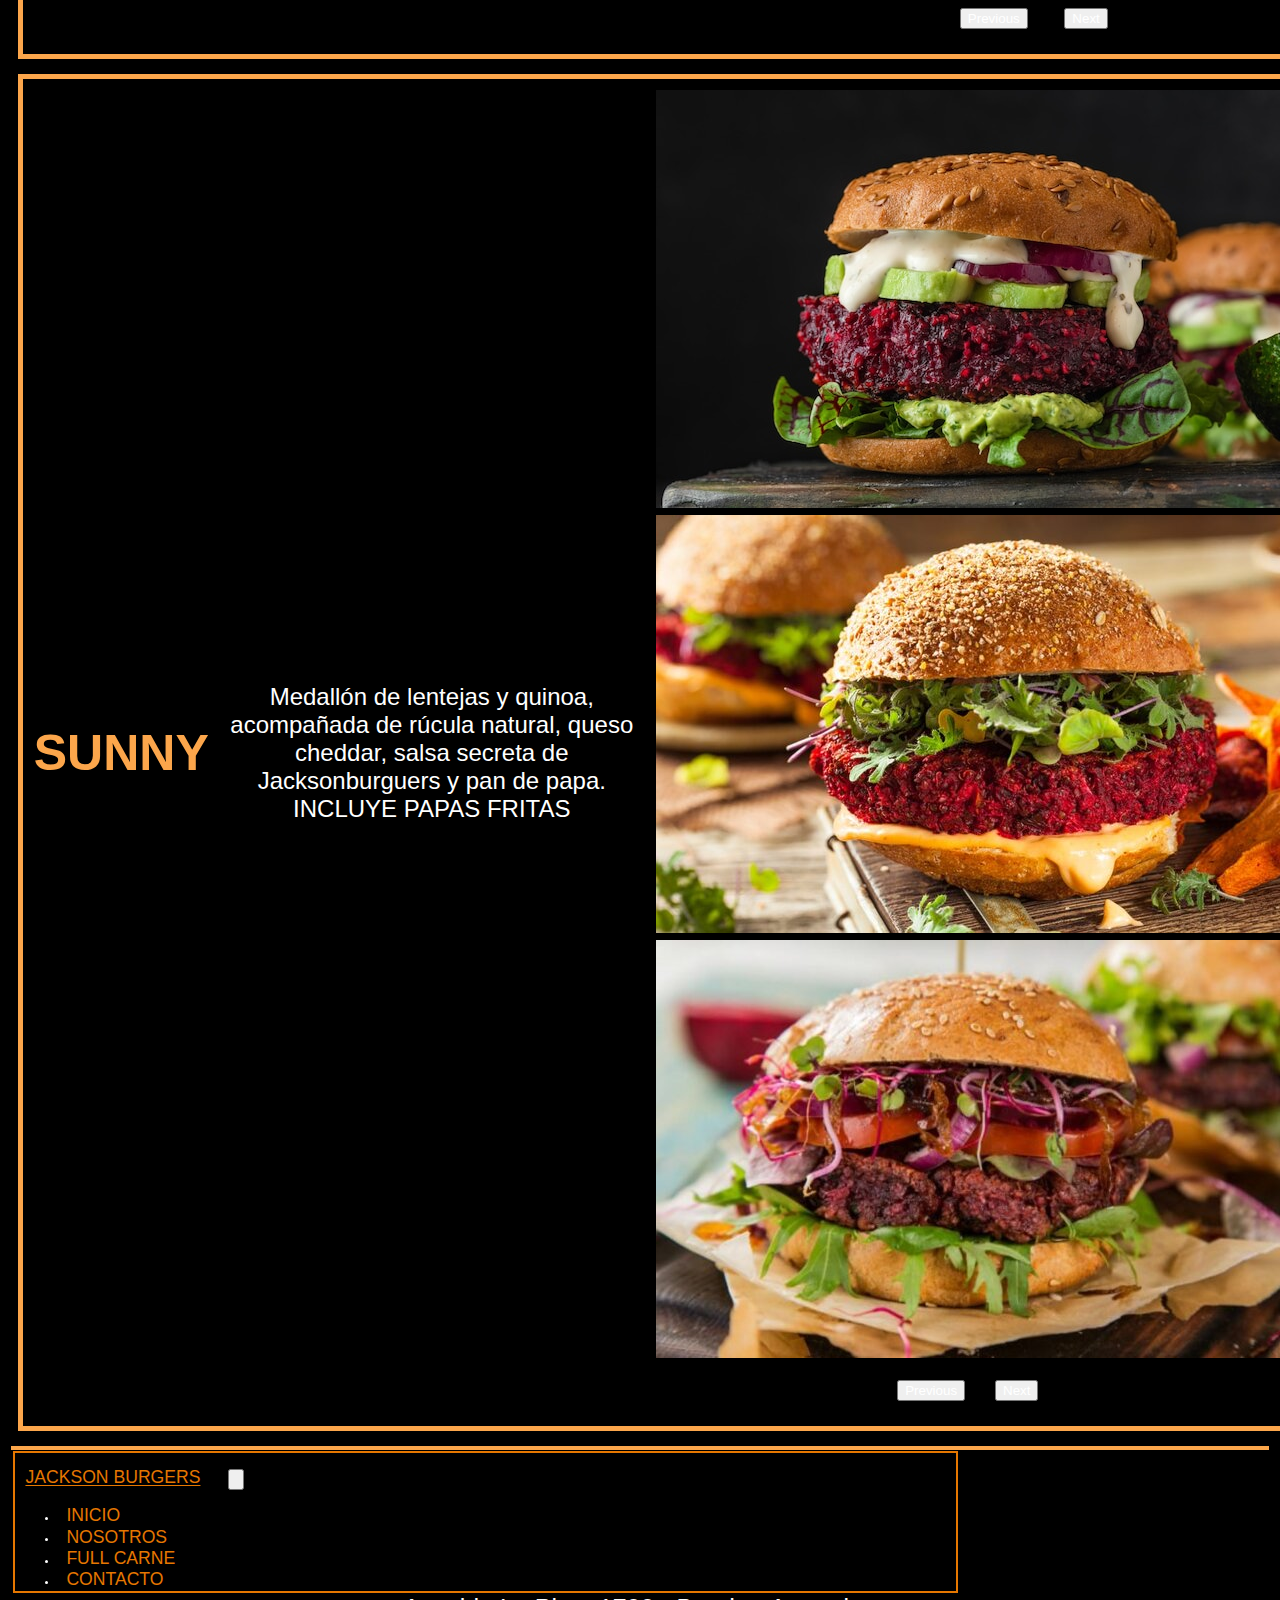
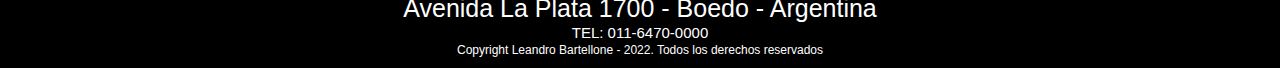
<file: pages/Veggie.html>
<!DOCTYPE html>
<html lang="es">
<head>
    <meta charset="UTF-8">
    <meta http-equiv="X-UA-Compatible" content="IE=edge">
    <meta name="viewport" content="width=device-width, initial-scale=1.0">
    <meta name="description" content="hamburguesas veganas">
    <meta name="keywords" content="HAMBURGUESA, CHEDDAR, CARNE, VEGGIE, PAPAS FRITAS, PET FRIENDLY, COVID, CENA, COMIDA, PEDIDOS">
    <link href="https://cdn.jsdelivr.net/npm/bootstrap@5.2.0/dist/css/bootstrap.min.css" rel="stylesheet" integrity="sha384-gH2yIJqKdNHPEq0n4Mqa/HGKIhSkIHeL5AyhkYV8i59U5AR6csBvApHHNl/vI1Bx" crossorigin="anonymous">
    <link rel="stylesheet" href="../styles/styles.css">
    <title>JACKSON BURGERS</title>
</head>
<body>
    <section>
    <header>
        <nav class="jack">
            <img class="logoJack" src="../images/Logo.jpg" alt="" width="250px">
        </nav>
        <h1 class="tituloPrincipal">JACKSON BURGERS *MORFING IS ALL*</h1>
        <h3 class="tituloRedes">Seguinos en nuestras redes!</h3>
        <nav class="redesSociales">
            <ul>
                <li>
                    <a href="https://instagram.com" target="_blank"> <img src="../images/instagram.png" alt="" width="35px"></a>
                </li>
                <li>
                    <a href="https://Facebook.com" target="_blank"><img src="../images/facebook.png" alt="" width="35px"></a>
                </li>
                <li>
                    <a href="https://twitter.com" target="_blank"> <img src="../images/gorjeo.png" alt="" width="35px"></a>
                </li>
                <li>
                    <a href="https://pedidosya.com.ar"target="_blank"> <img src="../images/Pedidos.png" alt="" width="35px"></a>
                </li>
            </ul>
        </nav>
    </header>
    <article class="container-fluid">
<div class="row">
  <div class="carrousellPupi">
  <H1 class="tituloFotos">LITTLE PUPI</H1>
<p class="col-3"> Medallón de pollo crispy, mayonesa casera con cilantro y cebolla morada cortada en hebras.
                INCLUYE PAPAS FRITAS </p>
<div id="carouselExampleControls" class="carousel slide col-5" data-bs-ride="carousel">
    <div class="carousel-inner">
      <div class="carousel-item active">
        <img src="../images/7.jpg" class="d-bloc w-100" alt="Foto Hamburguesa Little Pupi">
      </div>
      <div class="carousel-item">
        <img src="../images/8.jpg" class="d-block w-100" alt="Foto Hamburguesa Little Pupi">
      </div>
      <div class="carousel-item">
        <img src="../images/9.jpg" class="d-block w-100" alt="Foto Hamburguesa Little Pupi">
      </div>
    </div>
    <button class="carousel-control-prev" type="button" data-bs-target="#carouselExampleControls" data-bs-slide="prev">
      <span class="carousel-control-prev-icon" aria-hidden="true"></span>
      <span class="visually-hidden">Previous</span>
    </button>
    <button class="carousel-control-next" type="button" data-bs-target="#carouselExampleControls" data-bs-slide="next">
      <span class="carousel-control-next-icon" aria-hidden="true"></span>
      <span class="visually-hidden">Next</span>
    </button>
  </div>
  </div>
          <div class="carrousellSunny">
          <H1 class="tituloFotos">SUNNY</H1>
          <p class="col-3"> 
          Medallón de lentejas y quinoa, acompañada de rúcula natural,  queso cheddar, salsa secreta de Jacksonburguers y pan de papa.
          INCLUYE PAPAS FRITAS
          </p>
    <div id="carouselExampleControls" class="carousel slide col-5" data-bs-ride="carousel">
        <div class="carousel-inner">
        <div class="carousel-item active">
            <img src="../images/10.jpg" class="d-block w-100" alt="Foto Hamburguesa Sunny">
        </div>
        <div class="carousel-item">
            <img src="../images/Sunny.jpg" class="d-block w-100" alt="Foto Hamburguesa Sunny">
        </div>
        <div class="carousel-item">
            <img src="..//images/13.jpg" class="d-block w-100" alt="Foto Hamburguesa Sunny">
        </div>
    </div>
    <button class="carousel-control-prev" type="button" data-bs-target="#carouselExampleControls" data-bs-slide="prev">
      <span class="carousel-control-prev-icon" aria-hidden="true"></span>
      <span class="visually-hidden">Previous</span>
      <button class="carousel-control-next" type="button" data-bs-target="#carouselExampleControls" data-bs-slide="next">
        <span class="carousel-control-next-icon" aria-hidden="true"></span>
        <span class="visually-hidden">Next</span>
      </button>
    </button>
    </div>
   </div>
  </article>
</section>
<footer class="container-fluid">
    <div class="row">
    <nav class="col-8 p-2 m-3">
        <nav class="navbar navbar-expand-lg colorNav">
            <div class="container-fluid">
              <a class="navbar-brand colorText" href="#">JACKSON BURGERS</a>
              <button class="navbar-toggler bg-light" type="button" data-bs-toggle="collapse" data-bs-target="#navbarSupportedContent" aria-controls="navbarSupportedContent" aria-expanded="false" aria-label="Toggle navigation">
                <span class="navbar-toggler-icon alarm"></span>
            </button>
            <div class="collapse navbar-collapse" id="navbarSupportedContent">
                <ul class="navbar-nav me-auto mb-2 mb-sm-0">
                    <li class="nav-item">
                        <a class="nav-link active text-white" aria-current="page" href="../index.html">INICIO</a>
                      </li>
                      <li class="nav-item">
                        <a class="nav-link active text-white" aria-current="page" href="./Nosotros.html">NOSOTROS</a>
                      </li>
                      <li class="nav-item">
                        <a class="nav-link active text-white" aria-current="page" href="./Carne.html">FULL CARNE</a>
                      </li>
                      <li class="nav-item">
                        <a class="nav-link active text-white" aria-current="page" href="./Contacto.html">CONTACTO</a>
                      </li>
                    </ul>
                </div>
            </div>
        </nav>          
    </nav> 
    <nav class="datos">
            <span class="direccion">Avenida La Plata 1700 - Boedo - Argentina</span>
            <span class="telefono">TEL: 011-6470-0000</span>
            <span class="copy">Copyright Leandro Bartellone - 2022. Todos los derechos reservados</span>
    </nav>
    </div>         
</footer>
</section>
<!-- JavaScript Bundle with Popper -->
<script src="https://cdn.jsdelivr.net/npm/bootstrap@5.2.0/dist/js/bootstrap.bundle.min.js" integrity="sha384-A3rJD856KowSb7dwlZdYEkO39Gagi7vIsF0jrRAoQmDKKtQBHUuLZ9AsSv4jD4Xa" crossorigin="anonymous"></script>
</body>
</html>
</file>
<file: styles/styles.css>
@charset "UTF-8";
body {
  background-color: #000000;
}

* {
  color: #ffffff;
}

.telefono {
  color: #ffffff;
}

.direccion {
  color: #ffffff;
}

.copy {
  color: #ffffff;
}

form {
  background-color: #000000;
  border: 5px solid #e67700;
}

legend {
  color: #fca64b;
  background-color: #000000;
}

label {
  color: #fca64b;
  background-color: #000000;
}

.tituloParrafo {
  background-color: #000000;
}

footer {
  background-color: #000000;
  border-top: 4px solid #fca64b;
}

.tituloPrincipal {
  color: #e67700;
}

#textoFoto {
  background-color: #000000;
  color: #e67700;
  border: 3px solid #e67700;
}

.tituloFotos {
  color: #fca64b;
}

header {
  background-image: linear-gradient(to top, #000000, #111111, #222222, #333333, #555555);
}

header {
  border-bottom: 4px solid #fca64b;
}

.colorNav {
  background-color: #000000;
  border: 5px solid #e67700;
  color: #e67700;
}

.colorNav a {
  color: #e67700;
}
.colorNav a:visited {
  color: #e67700;
}

.nosDestacamos li {
  color: #e67700;
}
.nosDestacamos .tituloRedes {
  color: #fca64b;
}
.nosDestacamos .redesSociales {
  background-color: transparent;
  border: transparent;
}
.nosDestacamos .redesSociales ul li {
  background-color: transparent;
  border: transparent;
}
.nosDestacamos .redesSociales ul li a {
  background-color: transparent;
  border: transparent;
}

/*>diseño para tableta*/
@media screen and (min-width: 600px) and (orientation: portraid) {
  footer {
    background-color: #000000;
    border-top: 4px solid #fca64b;
  }
  .tituloPrincipal {
    color: #e67700;
  }
  #textoFoto {
    background-color: #000000;
    color: #e67700;
    border-color: #e67700;
  }
  .tituloFotos {
    color: #fca64b;
  }
  header {
    background-image: linear-gradient(to top, #000000, #111111, #222222, #333333, #555555);
  }
  header {
    border-bottom: 4px solid #fca64b;
  }
  .colorNav {
    background-color: #000000;
    border: 2px solid #e67700;
  }
  .colorNav a:hover {
    color: rgb(255, 255, 255);
  }
  .colorNav a:visited {
    color: #fca64b;
  }
  .colorText {
    color: #fca64b;
  }
  .colorText a:hover {
    color: #e67700;
  }
  .tituloRedes {
    color: #fca64b;
  }
  .redesSociales {
    background-color: transparent;
  }
  .redesSociales ul li {
    background-color: transparent;
    border: 1px solid #000000;
  }
  .redesSociales ul li a {
    color: #e67700;
  }
}
/*Diseño para Desktop*/
@media screen and (min-width: 1200px) {
  .carrousellSunny {
    border: 5px solid #fca64b;
  }
  .carrousellPupi {
    border: 5px solid #fca64b;
  }
  .carrousellJacksoneitor {
    border: 5px solid #fca64b;
  }
  .carrousellLean {
    border: 5px solid #fca64b;
  }
  form {
    background-color: #000000;
    border: 5px solid #e67700;
  }
  legend {
    color: #fca64b;
    background-color: #000000;
  }
  label {
    color: #fca64b;
    background-color: #000000;
  }
  .tituloParrafo {
    background-color: #000000;
  }
  .telefono {
    color: #ffffff;
  }
  .direccion {
    color: #ffffff;
  }
  .copy {
    color: #ffffff;
  }
  footer {
    border-top: 4px solid #fca64b;
    background-color: #000000;
  }
  .tituloPrincipal {
    color: #e67700;
  }
  #textoFoto {
    border: 6px solid #e67700;
    background-color: #000000;
    color: #e67700;
  }
  #textoFoto:hover {
    border: 6px solid #000000;
    color: #000000;
    background-color: #e67700;
  }
  .tituloFotos {
    color: #fca64b;
  }
  header {
    background-image: linear-gradient(to top, #000000, #111111, #222222, #333333, #555555);
  }
  header {
    border-bottom: 4px solid #fca64b;
  }
  .colorNav {
    background-color: #000000;
    border: 2px solid #e67700;
  }
  .colorNav a:visited {
    color: #e67700;
  }
  .colorNav a:hover {
    color: #ffffff;
  }
  .colorText {
    color: #fca64b;
  }
  .nosDestacamos li {
    color: #e67700;
  }
  .tituloRedes {
    color: #fca64b;
  }
  .redesSociales {
    background-color: transparent;
  }
  .redesSociales ul li {
    background-color: transparent;
    border: 1px solid transparent;
  }
}
.tituloPrincipal {
  background-size: 80%;
  text-align: center;
  font-size: 190%;
  font-family: Arial, Helvetica, sans-serif;
  font-weight: bold;
}

#textoFoto {
  width: 80%;
  font-size: 200%;
  font-weight: bold;
  position: absolute;
  top: 78%;
  right: 10%;
  text-align: center;
}

.jack {
  display: flex;
  flex-direction: column;
  align-items: center;
  justify-content: center;
}

.tituloFotos {
  font-size: 150%;
}

/*>diseño para tableta*/
@media screen and (min-width: 600px) and (orientation: portraid) {
  .tituloPrincipal {
    background-size: 80px;
    text-align: center;
    font-size: 100px;
    font-family: Arial, Helvetica, sans-serif;
    font-weight: bold;
  }
  #textoFoto {
    width: 70%;
    font-size: 46px;
    font-weight: bold;
    position: absolute;
    top: 700px;
    right: 100px;
    border: solid;
    text-align: center;
  }
}
/*Diseño para Desktop*/
@media screen and (min-width: 1200px) {
  .tituloPrincipal {
    text-align: center;
    font-size: 600%;
    font-family: Arial, Helvetica, sans-serif;
    font-weight: bold;
  }
  #textoFoto {
    width: 75%;
    font-size: 500%;
    font-weight: bold;
    position: absolute;
    top: 160%;
    right: 10%;
    text-align: center;
    transition: all 1.5s;
  }
  .tituloFotos {
    font-size: 50px;
  }
}
.telefono {
  font-size: 12px;
  text-align: center;
}

.direccion {
  font-size: 15px;
  text-align: center;
}

.datos {
  display: flex;
  flex-direction: column;
  text-align: center;
}

.copy {
  font-size: 10px;
  text-align: center;
}

form {
  width: 300px;
  margin: auto;
  margin-bottom: 30px;
}

legend {
  text-align: center;
  font: size 30px;
}

label {
  width: 80%;
  font-size: 15px;
  margin: 10px;
}

input, textarea {
  width: 90%;
  margin: 10px;
  padding: 10px;
  box-sizing: border-box;
}

textarea {
  min-height: 50px;
  max-height: 100px;
  width: 90%;
}

.opciones {
  text-align: center;
  font-size: 20px;
  width: 90%;
  -webkit-text-decoration-line: underline;
          text-decoration-line: underline;
}

.tituloParrafo {
  text-align: center;
  margin-top: 20px;
}

button {
  margin: 15px;
}

.checkbox {
  width: 100%;
  display: flex;
  position: -webkit-sticky;
  position: sticky;
}

/*>diseño para tableta*/
/*Diseño para Desktop*/
@media screen and (min-width: 1200px) {
  .bodyForm {
    background-image: url("../images/fondoformulario.jpg");
    background-position: center;
    background-repeat: no-repeat;
    background-size: contain;
    background-attachment: fixed;
    box-sizing: content-box;
  }
  form {
    width: 500px;
    margin: auto;
    margin-bottom: 20px;
  }
  legend {
    text-align: center;
    font-size: 50px;
  }
  label {
    width: 80%;
    font-size: 20px;
    margin: 10px;
  }
  input, textarea {
    width: 90%;
    margin: 10px;
    padding: 10px;
    box-sizing: border-box;
  }
  textarea {
    min-height: 50px;
    max-height: 100px;
    width: 80%;
  }
  .opciones {
    text-align: center;
    font-size: 25px;
    width: 80%;
    -webkit-text-decoration-line: underline;
            text-decoration-line: underline;
  }
  .tituloParrafo {
    text-align: center;
  }
  .parrafoContacto {
    text-align: center;
    margin: 2%;
  }
  button {
    margin: 15px;
  }
  .checkbox {
    width: 100%;
    display: flex;
    position: -webkit-sticky;
    position: sticky;
  }
  .datos {
    display: flex;
    flex-direction: column;
    text-align: center;
  }
  .telefono {
    font-size: 15px;
  }
  .direccion {
    font-size: 25px;
  }
  .copy {
    font-size: 12px;
  }
}
header {
  display: block;
}

/*>diseño para tableta*/
@media screen and (min-width: 600px) and (orientation: portraid) {
  header {
    display: block;
  }
}
/*Diseño para Desktop*/
@media screen and (min-width: 1200px) {
  header {
    display: block;
  }
}
.parrafoNosotros {
  text-align: center;
  -webkit-text-decoration: dotted;
          text-decoration: dotted;
  font-size: 90%;
  line-height: 100%;
  margin: 10px;
}

.nosDestacamos {
  text-align: center;
  text-decoration: none;
  list-style-type: none;
  font-size: 90%;
  width: 100%;
}

.nosDestacamos li {
  text-align: left;
  font-size: 80%;
}

/*>diseño para tableta*/
@media screen and (min-width: 1200px) {
  .parrafoNosotros {
    text-align: center;
    font-size: 100%;
    -webkit-text-decoration: dotted;
            text-decoration: dotted;
    line-height: 150%;
    margin: 1%;
  }
  .nosDestacamos {
    -webkit-text-decoration: solid;
            text-decoration: solid;
    font-size: 180%;
    list-style-type: style type none;
  }
  .nosDestacamos li {
    margin: 2%;
    text-align: center;
    font-size: 100%;
  }
}
footer {
  font-size: 55%;
  margin: 10px;
}

footer ul li a {
  text-decoration: none;
}

.datos li {
  list-style-type: none;
}

/*>diseño para tableta*/
@media screen and (min-width: 600px) and (orientation: portraid) {
  footer {
    margin: 10px;
  }
  .datos li {
    list-style-type: none;
  }
}
/*Diseño para Desktop*/
@media screen and (min-width: 1200px) {
  footer {
    margin: 10px;
  }
  footer ul li a {
    text-decoration: none;
  }
}
.tituloRedes {
  position: -webkit-sticky;
  position: sticky;
  align-items: center;
  text-align: center;
  font-size: 150%;
  z-index: 1;
}

.redesSociales {
  position: -webkit-sticky;
  position: sticky;
  text-align: center;
  align-items: center;
  z-index: 1;
}

.redesSociales ul {
  display: flex;
  position: -webkit-sticky;
  position: sticky;
  text-align: center;
  align-items: center;
  list-style-type: none;
  z-index: 1;
}

.redesSociales ul li {
  display: flex;
  position: -webkit-sticky;
  position: sticky;
  margin-left: 10%;
  text-align: center;
  align-items: center;
  z-index: 1;
}

.redesSociales ul li a {
  display: flex;
  position: -webkit-sticky;
  position: sticky;
  left: 50%;
  z-index: 1;
}

/*>diseño para tableta*/
@media screen and (min-width: 600px) and (orientation: portraid) {
  .tituloRedes {
    position: fixed;
    left: 400px;
    top: 400px;
    margin: 0px;
  }
  .redesSociales {
    position: fixed;
    bottom: 0px;
    left: 1000px;
    border-radius: 10px;
    padding: 0px 8px 0px 0px;
    width: 50%;
    display: inline-block;
  }
  .redesSociales ul {
    list-style-type: none;
    padding: 0%;
  }
  .redesSociales ul li {
    display: inline-block;
    border-radius: 0px;
    padding: 5px;
  }
  .redesSociales ul li a {
    font-size: 20px;
    text-align: right;
  }
}
/*Diseño para Desktop*/
@media screen and (min-width: 1200px) {
  .tituloRedes {
    position: fixed;
    font-size: 110%;
    left: 80%;
    top: 85%;
    margin: 0px;
    z-index: 1;
  }
  .redesSociales {
    display: inline-block;
    position: fixed;
    left: 73%;
    border-radius: 10px;
    bottom: 4%;
    width: 25%;
    z-index: 1;
  }
  .redesSociales ul {
    list-style-type: none;
    margin: 1%;
    bottom: 2%;
    left: 82%;
    z-index: 1;
  }
  .redesSociales ul li {
    display: inline-block;
    padding: 0.4%;
    z-index: 1;
  }
}
.colorNav {
  left: 15%;
  width: 100%;
}

.colorNav a {
  transition: 1.5s;
  font-size: 100%;
}

/*>diseño para tableta*/
@media screen and (min-width: 600px) and (orientation: portraid) {
  .colorNav {
    text-align: center;
  }
  .colorNav a {
    transition: 1.5s;
  }
  .colorText {
    text-align: center;
  }
  .colorText a {
    transition: 1.5s;
  }
}
/*Diseño para Desktop*/
@media screen and (min-width: 1200px) {
  .colorNav {
    width: 75%;
    left: 35%;
  }
  .colorNav a {
    transition: 2.5s;
    align-items: center;
    text-align: center;
    font-size: 200%;
    padding: 1%;
  }
  .colorText {
    text-align: center;
  }
}
.carrousellSunny {
  display: flex;
  justify-content: space-around;
  text-align: center;
  align-items: center;
  font-size: 55%;
  margin: 15px;
  width: 95%;
}

.carrousellPupi {
  display: flex;
  justify-content: space-around;
  align-items: center;
  text-align: center;
  font-size: 55%;
  margin: 15px;
  width: 95%;
}

.carrousellJacksoneitor {
  display: flex;
  justify-content: space-around;
  align-items: center;
  text-align: center;
  font-size: 55%;
  margin: 15px;
  width: 95%;
}

.carrousellLean {
  display: flex;
  justify-content: space-between;
  align-items: center;
  text-align: center;
  font-size: 55%;
  margin: 15px;
  width: 95%;
}

/*>diseño para tableta*/
@media screen and (min-width: 600px) and (orientation: portraid) {
  .carrousellSunny {
    display: flex;
    justify-content: space-around;
  }
  .carrousellPupi {
    display: flex;
    justify-content: space-around;
  }
  .carrousellJacksoneitor {
    display: flex;
    justify-content: space-around;
  }
  .carrousellLean {
    display: flex;
    justify-content: space-around;
  }
}
/*Diseño para Desktop*/
@media screen and (min-width: 1200px) {
  .carrousellSunny {
    display: flex;
    justify-content: space-around;
    text-align: center;
    padding: 10px;
    margin: 15px;
    font-size: 150%;
    align-items: center;
    width: 98%;
  }
  .carrousellPupi {
    display: flex;
    justify-content: space-around;
    text-align: center;
    font-size: 150%;
    align-items: center;
    padding: 10px;
    margin: 15px;
    width: 98%;
  }
  .carrousellJacksoneitor {
    display: flex;
    justify-content: space-around;
    text-align: center;
    padding: 10px;
    margin: 30px;
    font-size: 150%;
    align-items: center;
  }
  .carrousellLean {
    display: flex;
    justify-content: space-around;
    text-align: center;
    padding: 10px;
    margin: 30px;
    font-size: 150%;
    align-items: center;
  }
}
/*# sourceMappingURL=styles.css.map */
* {
  color: rgb(255, 255, 255);
  margin: 0.05%;
  font-family: "Gill Sans", "Gill Sans MT", Calibri, "Trebuchet MS", sans-serif;
}

body {
  background-color: #000000;
}

/*>diseño para tableta*/
/*Diseño para Desktop*//*# sourceMappingURL=styles.css.map */
</file>
